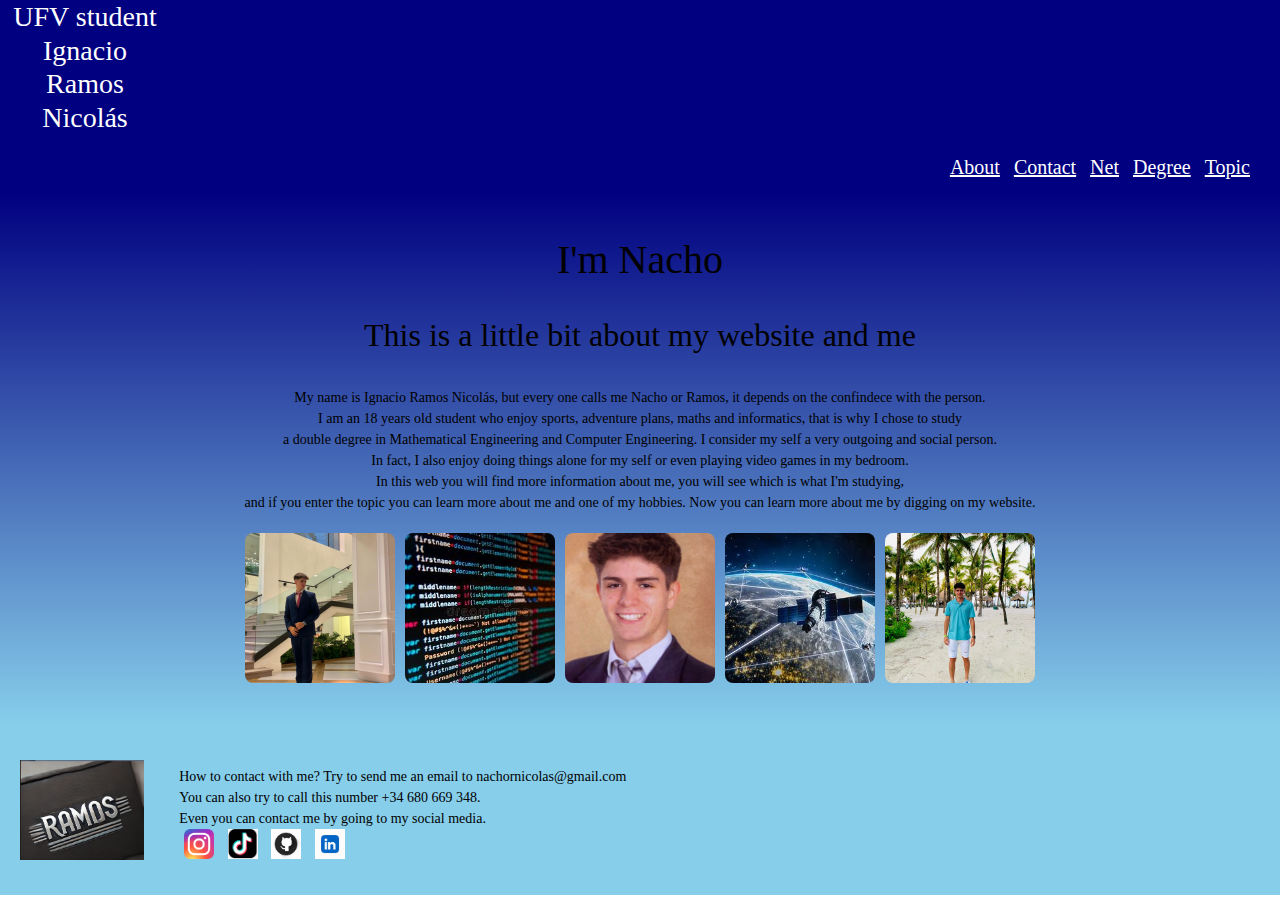
<file: Docs/index.html>
<!DOCTYPE html>
<html lang="en">
<head>
    <meta charset="UTF-8">
    <meta name="viewport" content="width=device-width, initial-scale=1.0">
    <title>Mi web personal</title>
    <link rel="stylesheet" href="css/CSS.css">
    <link href="https://cdn.jsdelivr.net/npm/bootstrap@5.3.0-alpha1/dist/css/bootstrap.min.css" rel="stylesheet">
</head>
<body>
    <header>
        <div class="header">
            <h3 class="h3">UFV student Ignacio Ramos Nicolás</h3>
        </div>
    </header>
    <div class="primerdiv">
        <nav>
            <div>
                <a class="classbuttons" href="public1/About1.html" >About</a>
                <a class="classbuttons" href="public1/Contact1.html" > Contact</a>
                <a class="classbuttons" href="public1/Net1.html" >Net</a>
                <a class="classbuttons" href="public1/Degree1.html" >Degree</a>
                <a class="classbuttons" href="public1/Topic1.html" >Topic</a>
            </div>
        </nav>
    </div>
    <center>
        <div class="divprincipal">   
            <h1>I'm Nacho</h1>
            <br>
            <h2>This is a little bit about my website and me</h2>
            <br>
            <p>
                My name is Ignacio Ramos Nicolás, but every one calls me Nacho or Ramos, it depends on the confindece with the person.<br>
                I am an 18 years old student who enjoy sports, adventure plans, maths and informatics, that is why I chose to study<br>
                a double degree in Mathematical Engineering and Computer Engineering. I consider my self a very outgoing and social person.<br>
                In fact, I also enjoy doing things alone for my self or even playing video games in my bedroom.<br>
                In this web you will find more information about me, you will see which is what I'm studying,<br> 
                and if you enter the topic you can learn more about me and one of my hobbies. Now you can learn more about me by digging on my website.
            </p>
            <div class="fotosportada">
                <img src="images/fototraje.jpg" alt="">
                <img src="images/Foto1.jpg" alt="">
                <img src="images/Fotocara.jpg" alt="">
                <img src="images/Foto2.jpg" alt="">
                <img src="images/fotoplaya.jpg" alt="">
            </div>
        </div>

        <footer>
            <div class="footer-logo">
                <img src="images/logo.png" alt="Logo" class="logo-footer">
            </div>
            <div class="footer-content">   
                <p>
                    <br>
                    How to contact with me?
                    Try to send me an email to <a href="mailto: nachornicolas@gmail.com">nachornicolas@gmail.com</a> <br>
                    You can also try to call this number <a href="tel: +34680669348">+34 680 669 348</a>. <br>
                    Even you can contact me by going to my social media. <br>
                    <a href="https://www.instagram.com/_.raamoos" target="_blank">
                        <img src="images/instagram.png" alt="Instagram" class="social-icon">
                    </a>
                    <a href="http://www.tiktok.com/@.raamoos______" target="_blank">
                        <img src="images/tiktok.png" alt="TikTok" class="social-icon">
                    </a>
                    <a href="https://github.com/dashboard" target="_blank">
                        <img src="images/Github.jpg" alt="Github" class="social-icon">
                    </a>
                    <a href="https://www.linkedin.com/in/ignacio-ramos-nicol%C3%A1s-25b6b4343/" target="_blank">
                        <img src="images/linkedlin.jpg" alt="Linkedlin" class="social-icon">
                    </a>
                </p>
            </div>
        </footer>
        
</body>
</html>
</file>
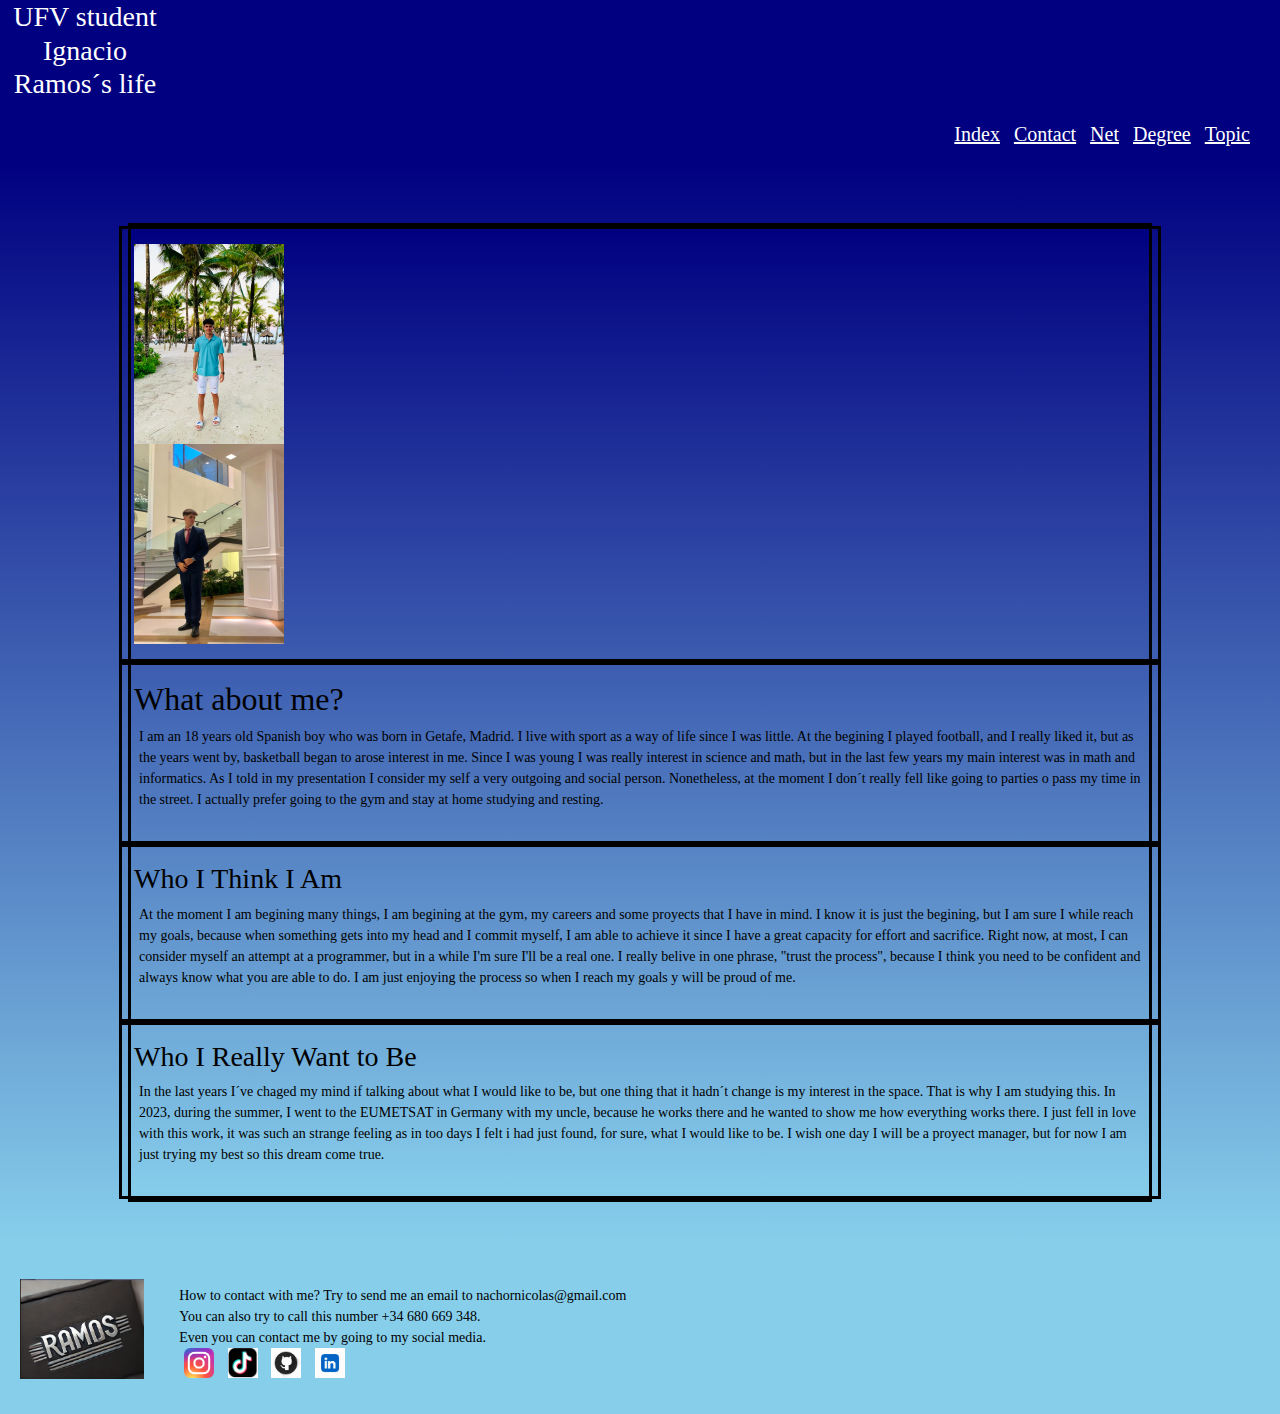
<file: docs/public1/About1.html>
<!DOCTYPE html>
<html lang="en">
<head>
    <meta charset="UTF-8">
    <meta name="viewport" content="width=device-width, initial-scale=1.0">
    <title>Mi web personal</title>
    <link rel="stylesheet" href="../css/CSS.css">
    <link href="https://cdn.jsdelivr.net/npm/bootstrap@5.3.0-alpha1/dist/css/bootstrap.min.css" rel="stylesheet">
</head>
<body>
    <header>
        <div class="header">
            <h3 class="h3">UFV student Ignacio Ramos´s life</h3>
        </div>
    </header>
    <div class="primerdiv">
        <nav>
            <div>
                <a class="classbuttons" href="../index.html" >Index</a>
                <a class="classbuttons" href="Contact1.html" >Contact</a>
                <a class="classbuttons" href="Net1.html" >Net</a>
                <a class="classbuttons" href="Degree1.html" >Degree</a>
                <a class="classbuttons" href="Topic1.html" >Topic</a>
            </div>
        </nav>
    </div>
    <div class="divprincipal">   
        <div class="horizontal-table">
            <div class="row">
                <div class="cell header">
                    <img src="../images/fotoplaya.jpg" alt="Foto" class="profile-image">
                    <img src="../images/fototraje.jpg" alt="Foto" class="profile-image">
                </div>
                <div class="cell content">
                    <h2>What about me?</h2>
                    <p>I am an 18 years old Spanish boy who was born in Getafe, Madrid. I live with sport as a way of life since I was little. At the begining I played football, and I really liked it, but as the years went by, basketball began to arose interest in me. Since I was young I was really interest in science and math, but in the last few years my main interest was in math and informatics. As I told in my presentation I consider my self a very outgoing and social person. Nonetheless, at the moment I don´t really fell like going to parties o pass my time in the street. I actually prefer going to the gym and stay at home studying and resting.  </p>
                </div>
            </div>
            <div class="row">
                <div class="cell">
                    <h3>Who I Think I Am</h3>
                    <p>At the moment I am begining many things, I am begining at the gym, my careers and some proyects that I have in mind. I know it is just the begining, but I am sure I while reach my goals, because when something gets into my head and I commit myself, I am able to achieve it since I have a great capacity for effort and sacrifice. Right now, at most, I can consider myself an attempt at a programmer, but in a while I'm sure I'll be a real one. I really belive in one phrase, "trust the process", because I think you need to be confident and always know what you are able to do. I am just enjoying the process so when I reach my goals y will be proud of me. </p>
                </div>
            </div>
            <div class="row">
                <div class="cell">
                    <h3>Who I Really Want to Be</h3>
                    <p>In the last years I´ve chaged my mind if talking about what I would like to be, but one thing that it hadn´t change is my interest in the space. That is why I am studying this. In 2023, during the summer, I went to the EUMETSAT in Germany with my uncle, because he works there and he wanted to show me how everything works there. I just fell in love with this work, it was such an strange feeling as in too days I felt i had just found, for sure, what I would like to be. I wish one day I will be a proyect manager, but for now I am just trying my best so this dream come true. </p>
                </div>
            </div>
        </div>
    </div>
    
    <footer>
        <div class="footer-logo">
            <img src="../images/logo.png" alt="Logo" class="logo-footer">
        </div>
        <div class="footer-content">   
            <p>
                <br>
                How to contact with me?
                Try to send me an email to <a href="mailto: nachornicolas@gmail.com">nachornicolas@gmail.com</a> <br>
                You can also try to call this number <a href="tel: +34680669348">+34 680 669 348</a>. <br>
                Even you can contact me by going to my social media. <br>
                <a href="https://www.instagram.com/_.raamoos" target="_blank">
                    <img src="../images/instagram.png" alt="Instagram" class="social-icon">
                </a>
                <a href="http://www.tiktok.com/@.raamoos______" target="_blank">
                    <img src="../images/tiktok.png" alt="TikTok" class="social-icon">
                </a>
                <a href="https://github.com/dashboard" target="_blank">
                    <img src="../images/Github.jpg" alt="Github" class="social-icon">
                </a>
                <a href="https://www.linkedin.com/in/ignacio-ramos-nicol%C3%A1s-25b6b4343/" target="_blank">
                    <img src="../images/linkedlin.jpg" alt="Linkedlin" class="social-icon">
                </a>
            </p>
        </div>
    </footer>
    
</body>
</html>
</file>
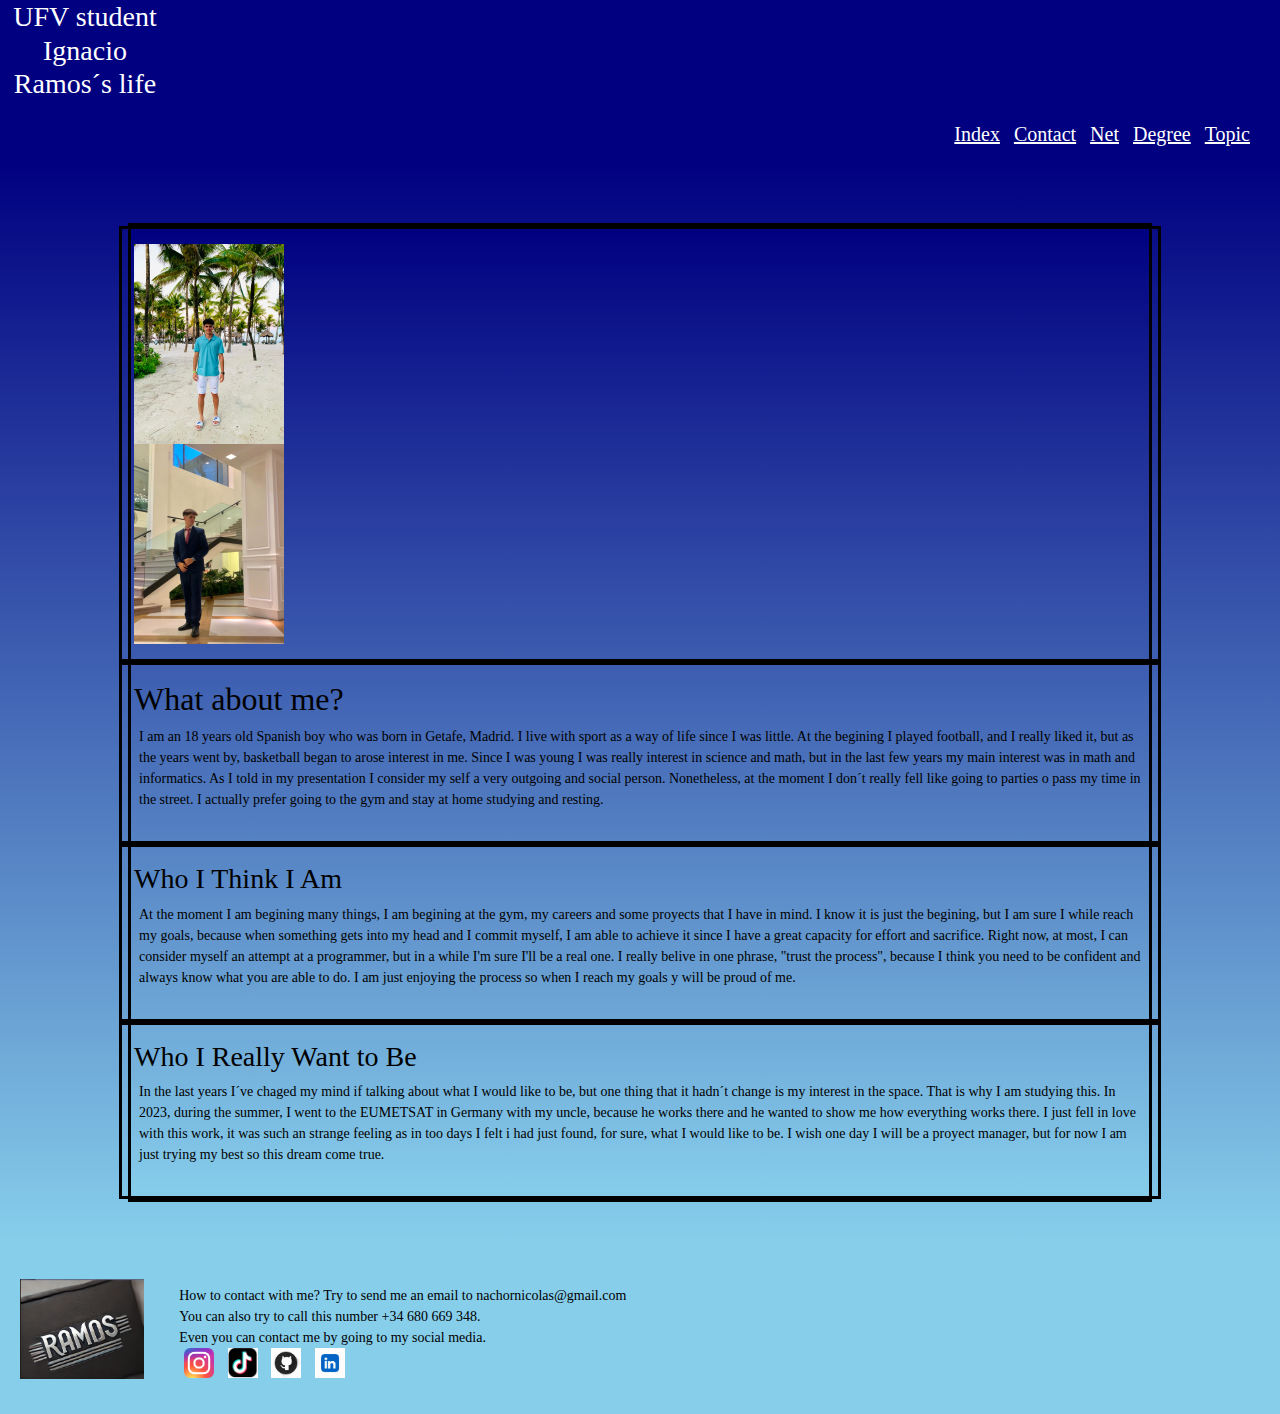
<file: Docs/public1/About1.html>
<!DOCTYPE html>
<html lang="en">
<head>
    <meta charset="UTF-8">
    <meta name="viewport" content="width=device-width, initial-scale=1.0">
    <title>Mi web personal</title>
    <link rel="stylesheet" href="../css/CSS.css">
    <link href="https://cdn.jsdelivr.net/npm/bootstrap@5.3.0-alpha1/dist/css/bootstrap.min.css" rel="stylesheet">
</head>
<body>
    <header>
        <div class="header">
            <h3 class="h3">UFV student Ignacio Ramos´s life</h3>
        </div>
    </header>
    <div class="primerdiv">
        <nav>
            <div>
                <a class="classbuttons" href="../index1.html" >Index</a>
                <a class="classbuttons" href="Contact1.html" >Contact</a>
                <a class="classbuttons" href="Net1.html" >Net</a>
                <a class="classbuttons" href="Degree1.html" >Degree</a>
                <a class="classbuttons" href="Topic1.html" >Topic</a>
            </div>
        </nav>
    </div>
    <div class="divprincipal">   
        <div class="horizontal-table">
            <div class="row">
                <div class="cell header">
                    <img src="../images/fotoplaya.jpg" alt="Foto" class="profile-image">
                    <img src="../images/fototraje.jpg" alt="Foto" class="profile-image">
                </div>
                <div class="cell content">
                    <h2>What about me?</h2>
                    <p>I am an 18 years old Spanish boy who was born in Getafe, Madrid. I live with sport as a way of life since I was little. At the begining I played football, and I really liked it, but as the years went by, basketball began to arose interest in me. Since I was young I was really interest in science and math, but in the last few years my main interest was in math and informatics. As I told in my presentation I consider my self a very outgoing and social person. Nonetheless, at the moment I don´t really fell like going to parties o pass my time in the street. I actually prefer going to the gym and stay at home studying and resting.  </p>
                </div>
            </div>
            <div class="row">
                <div class="cell">
                    <h3>Who I Think I Am</h3>
                    <p>At the moment I am begining many things, I am begining at the gym, my careers and some proyects that I have in mind. I know it is just the begining, but I am sure I while reach my goals, because when something gets into my head and I commit myself, I am able to achieve it since I have a great capacity for effort and sacrifice. Right now, at most, I can consider myself an attempt at a programmer, but in a while I'm sure I'll be a real one. I really belive in one phrase, "trust the process", because I think you need to be confident and always know what you are able to do. I am just enjoying the process so when I reach my goals y will be proud of me. </p>
                </div>
            </div>
            <div class="row">
                <div class="cell">
                    <h3>Who I Really Want to Be</h3>
                    <p>In the last years I´ve chaged my mind if talking about what I would like to be, but one thing that it hadn´t change is my interest in the space. That is why I am studying this. In 2023, during the summer, I went to the EUMETSAT in Germany with my uncle, because he works there and he wanted to show me how everything works there. I just fell in love with this work, it was such an strange feeling as in too days I felt i had just found, for sure, what I would like to be. I wish one day I will be a proyect manager, but for now I am just trying my best so this dream come true. </p>
                </div>
            </div>
        </div>
    </div>
    
    <footer>
        <div class="footer-logo">
            <img src="../images/logo.png" alt="Logo" class="logo-footer">
        </div>
        <div class="footer-content">   
            <p>
                <br>
                How to contact with me?
                Try to send me an email to <a href="mailto: nachornicolas@gmail.com">nachornicolas@gmail.com</a> <br>
                You can also try to call this number <a href="tel: +34680669348">+34 680 669 348</a>. <br>
                Even you can contact me by going to my social media. <br>
                <a href="https://www.instagram.com/_.raamoos" target="_blank">
                    <img src="../images/instagram.png" alt="Instagram" class="social-icon">
                </a>
                <a href="http://www.tiktok.com/@.raamoos______" target="_blank">
                    <img src="../images/tiktok.png" alt="TikTok" class="social-icon">
                </a>
                <a href="https://github.com/dashboard" target="_blank">
                    <img src="../images/Github.jpg" alt="Github" class="social-icon">
                </a>
                <a href="https://www.linkedin.com/in/ignacio-ramos-nicol%C3%A1s-25b6b4343/" target="_blank">
                    <img src="../images/linkedlin.jpg" alt="Linkedlin" class="social-icon">
                </a>
            </p>
        </div>
    </footer>
    
</body>
</html>
</file>
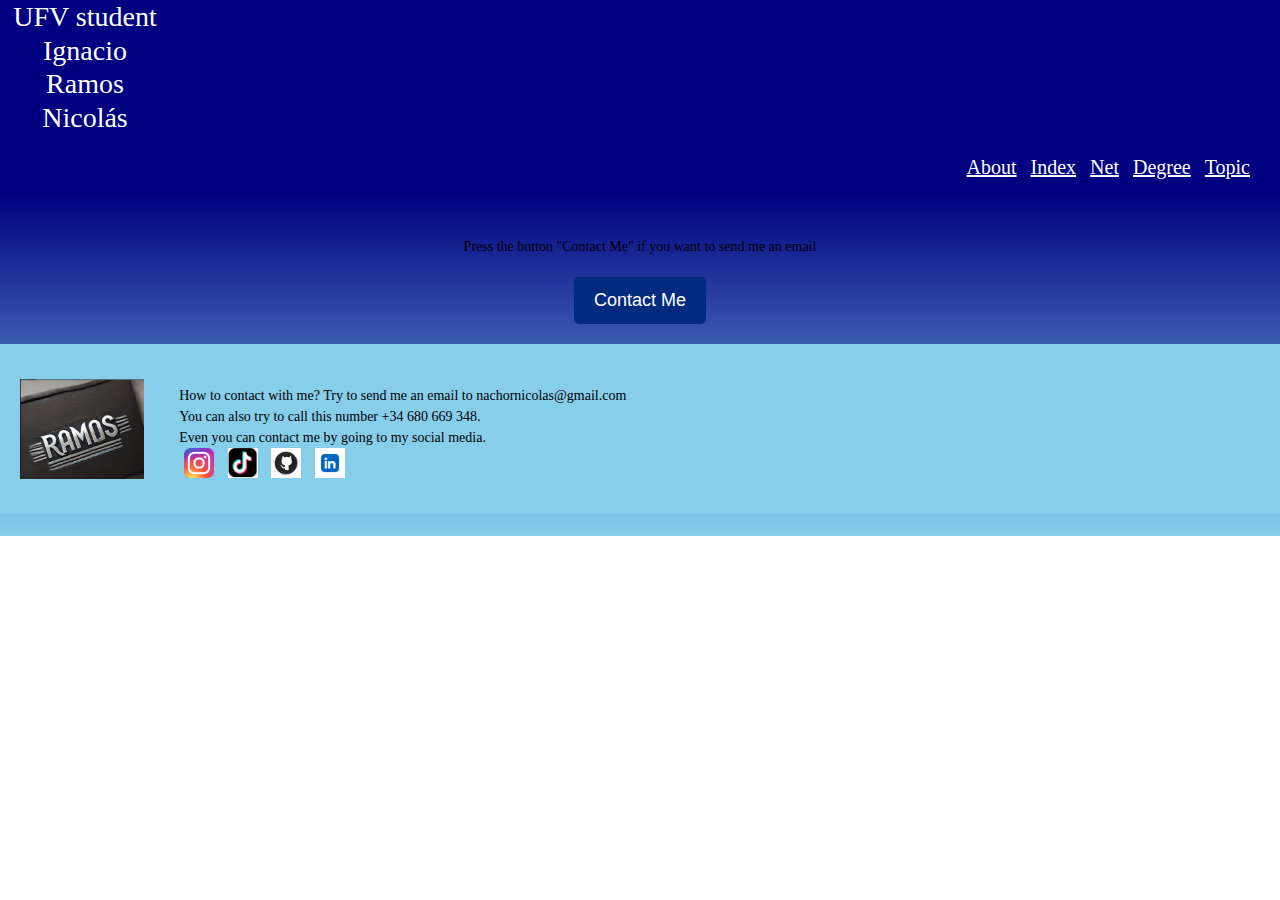
<file: docs/public1/Contact1.html>
<!DOCTYPE html>
<html lang="en">
<head>
    <meta charset="UTF-8">
    <meta name="viewport" content="width=device-width, initial-scale=1.0">
    <title>Mi web personal</title>
    <link rel="stylesheet" href="../css/CSS.css">
    <link href="https://cdn.jsdelivr.net/npm/bootstrap@5.3.0-alpha1/dist/css/bootstrap.min.css" rel="stylesheet">
</head>
<body>
    <header>
        <div class="header">
            <h3 class="h3">UFV student Ignacio Ramos Nicolás</h3>
        </div>
    </header>
    <div class="primerdiv">
        <nav>
            <div>
                <a class="classbuttons" href="About1.html" >About</a>
                <a class="classbuttons" href="../index.html" >Index</a>
                <a class="classbuttons" href="Net1.html" >Net</a>
                <a class="classbuttons" href="Degree1.html" >Degree</a>
                <a class="classbuttons" href="Topic1.html" >Topic</a>
            </div>
        </nav>
    </div>
    <center>
        <div class="divprincipal">   
            <p>Press the button "Contact Me" if you want to send me an email</p>
            <div class="contact-section">
                <details class="contact-details">
                    <summary>Contact Me</summary>
                    <div class="contact-form-container">
                        <h2>Have you got any doubts?Would you like to speak with me?<br>
                            You can contact me know. You will have to complete the following questionaire.
                        </h2>
                        <form>
                            <div class="form-group">
                                <label for="from">From:</label>
                                <input type="email" id="from" name="from" placeholder="yourname@example.com" required>
                            </div>
                            <div class="form-group">
                                <label for="subject">Subject:</label>
                                <input type="text" id="subject" name="subject" placeholder="Enter Subject">
                            </div>
                            <div class="form-group">
                                <label for="to">To:</label>
                                <p>nachornicolas@gmail.com/*</p>
                            </div>
                            <div class="form-group">
                                <label for="cc">CC:</label>
                                <input type="email" id="cc" name="cc" placeholder="Optional">
                            </div>
                            <div class="form-group">
                                <label for="bcc">BCC:</label>
                                <input type="email" id="bcc" name="bcc" placeholder="Optional">
                            </div>
                            <div class="form-group">
                                <label for="message">Message:</label>
                                <textarea id="message" name="message" rows="5" placeholder="Write your message here"></textarea>
                            </div>
                            <button type="submit" class="btn">Send</button>
                        </form>
                    </div>
                </details>
            </div>
        <footer>
            <div class="footer-logo">
                <img src="../images/logo.png" alt="Logo" class="logo-footer">
            </div>
            <div class="footer-content">   
                <p>
                    <br>
                    How to contact with me?
                    Try to send me an email to <a href="mailto: nachornicolas@gmail.com">nachornicolas@gmail.com</a> <br>
                    You can also try to call this number <a href="tel: +34680669348">+34 680 669 348</a>. <br>
                    Even you can contact me by going to my social media. <br>
                    <a href="https://www.instagram.com/_.raamoos" target="_blank">
                        <img src="../images/instagram.png" alt="Instagram" class="social-icon">
                    </a>
                    <a href="http://www.tiktok.com/@.raamoos______" target="_blank">
                        <img src="../images/tiktok.png" alt="TikTok" class="social-icon">
                    </a>
                    <a href="https://github.com/dashboard" target="_blank">
                        <img src="../images/Github.jpg" alt="Github" class="social-icon">
                    </a>
                    <a href="https://www.linkedin.com/in/ignacio-ramos-nicol%C3%A1s-25b6b4343/" target="_blank">
                        <img src="../images/linkedlin.jpg" alt="Linkedlin" class="social-icon">
                    </a>
                </p>
            </div>
        </footer>
        
</body>
</html>
</file>
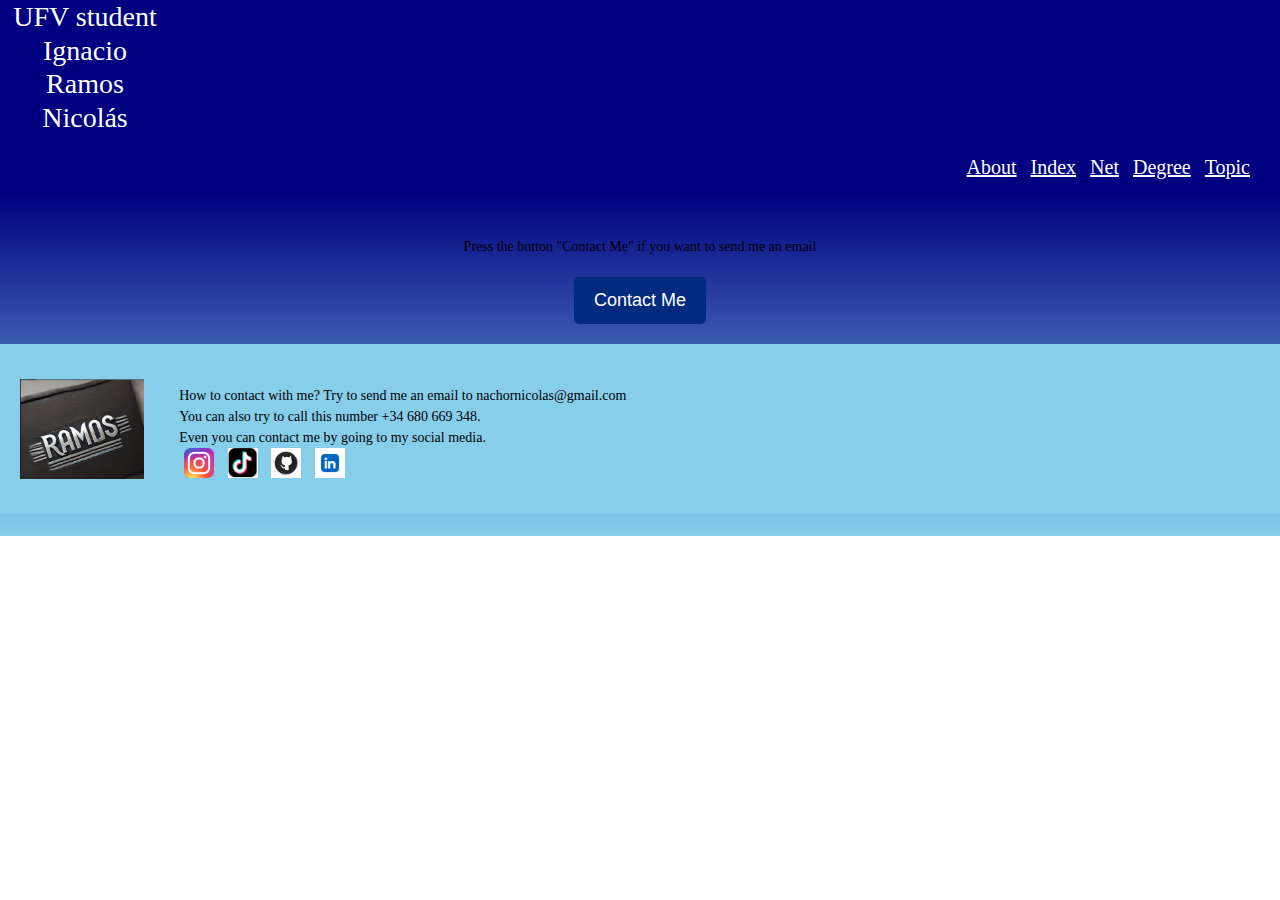
<file: Docs/public1/Contact1.html>
<!DOCTYPE html>
<html lang="en">
<head>
    <meta charset="UTF-8">
    <meta name="viewport" content="width=device-width, initial-scale=1.0">
    <title>Mi web personal</title>
    <link rel="stylesheet" href="../css/CSS.css">
    <link href="https://cdn.jsdelivr.net/npm/bootstrap@5.3.0-alpha1/dist/css/bootstrap.min.css" rel="stylesheet">
</head>
<body>
    <header>
        <div class="header">
            <h3 class="h3">UFV student Ignacio Ramos Nicolás</h3>
        </div>
    </header>
    <div class="primerdiv">
        <nav>
            <div>
                <a class="classbuttons" href="About1.html" >About</a>
                <a class="classbuttons" href="../index1.html" >Index</a>
                <a class="classbuttons" href="Net1.html" >Net</a>
                <a class="classbuttons" href="Degree1.html" >Degree</a>
                <a class="classbuttons" href="Topic1.html" >Topic</a>
            </div>
        </nav>
    </div>
    <center>
        <div class="divprincipal">   
            <p>Press the button "Contact Me" if you want to send me an email</p>
            <div class="contact-section">
                <details class="contact-details">
                    <summary>Contact Me</summary>
                    <div class="contact-form-container">
                        <h2>Have you got any doubts?Would you like to speak with me?<br>
                            You can contact me know. You will have to complete the following questionaire.
                        </h2>
                        <form>
                            <div class="form-group">
                                <label for="from">From:</label>
                                <input type="email" id="from" name="from" placeholder="yourname@example.com" required>
                            </div>
                            <div class="form-group">
                                <label for="subject">Subject:</label>
                                <input type="text" id="subject" name="subject" placeholder="Enter Subject">
                            </div>
                            <div class="form-group">
                                <label for="to">To:</label>
                                <p>nachornicolas@gmail.com/*</p>
                            </div>
                            <div class="form-group">
                                <label for="cc">CC:</label>
                                <input type="email" id="cc" name="cc" placeholder="Optional">
                            </div>
                            <div class="form-group">
                                <label for="bcc">BCC:</label>
                                <input type="email" id="bcc" name="bcc" placeholder="Optional">
                            </div>
                            <div class="form-group">
                                <label for="message">Message:</label>
                                <textarea id="message" name="message" rows="5" placeholder="Write your message here"></textarea>
                            </div>
                            <button type="submit" class="btn">Send</button>
                        </form>
                    </div>
                </details>
            </div>
        <footer>
            <div class="footer-logo">
                <img src="../images/logo.png" alt="Logo" class="logo-footer">
            </div>
            <div class="footer-content">   
                <p>
                    <br>
                    How to contact with me?
                    Try to send me an email to <a href="mailto: nachornicolas@gmail.com">nachornicolas@gmail.com</a> <br>
                    You can also try to call this number <a href="tel: +34680669348">+34 680 669 348</a>. <br>
                    Even you can contact me by going to my social media. <br>
                    <a href="https://www.instagram.com/_.raamoos" target="_blank">
                        <img src="../images/instagram.png" alt="Instagram" class="social-icon">
                    </a>
                    <a href="http://www.tiktok.com/@.raamoos______" target="_blank">
                        <img src="../images/tiktok.png" alt="TikTok" class="social-icon">
                    </a>
                    <a href="https://github.com/dashboard" target="_blank">
                        <img src="../images/Github.jpg" alt="Github" class="social-icon">
                    </a>
                    <a href="https://www.linkedin.com/in/ignacio-ramos-nicol%C3%A1s-25b6b4343/" target="_blank">
                        <img src="../images/linkedlin.jpg" alt="Linkedlin" class="social-icon">
                    </a>
                </p>
            </div>
        </footer>
        
</body>
</html>
</file>
<file: Docs/css/CSS.css>
*{
    margin: 0;
    padding: 0;
    box-sizing: border-box;
}
header {
    background-color: #000080;
    color: white;
    margin: 0;
    display: flex;
    padding-left: 10px;
    font-family: Georgia, 'Times New Roman', Times, serif;
}

.primerdiv {
    background-color: #bcbcbd;
    margin: 0;
    padding: 0;
    
}
.Units{
    text-align: left;
}
.classbuttons {
    background-color: transparent;
    color: white;
    border: none;
    font-size: 20px;
    margin-right: 10px; /* Espaciado entre botones */
    cursor: pointer;
    font-family: Georgia, 'Times New Roman', Times, serif;
}

nav {
    display: flex;
    justify-content: flex-end; /* Alinea el contenido hacia la derecha */
    align-items: center;
    padding: 10px 20px;
    background-color: #000080;
    font-family: Georgia, 'Times New Roman', Times, serif;
    
}
.nombre{
   
    padding-right: 800px;
}

.divprincipal {
    background: linear-gradient( to bottom, #000080,#87CEEB);
    padding: 44px 0 22px 0;
    font-family: Georgia, 'Times New Roman', Times, serif;
    color: black;
}
.fotosportada {
    display: flex;
    justify-content: center; /* Centra horizontalmente las imágenes */
    align-items: center; /* Alinea las imágenes verticalmente */
    gap: 10px; /* Espacio entre las imágenes */
    margin: 20px 0; /* Espaciado superior e inferior */
}

.fotosportada img {
    width: 150px; /* Define un tamaño uniforme para las imágenes */
    height: 150px; /* Define un tamaño uniforme para las imágenes */
    object-fit: cover; /* Hace que las imágenes cubran el área definida sin distorsionar */
    border-radius: 8px; /* Bordes redondeados para las imágenes */
}
footer {
    display: flex; /* Activa Flexbox para alinear los elementos en fila */
    justify-content: space-between; /* Distribuye el espacio entre el logo y el contenido */
    align-items: center; /* Alinea verticalmente ambos elementos */
    background-color:#87CEEB; 
    font-family: Georgia, 'Times New Roman', Times, serif;
    color: black;
    padding: 20px;
}

.footer-logo {
    flex: 0 0 auto; /* Evita que el logo se expanda */
}

.footer-logo img {
    width: 100%; /* Mantén las proporciones del logo */
    max-height: 100px; /* Ajusta el alto máximo del logo */
    object-fit: contain; /* Asegura que el logo no se distorsione */
}

.footer-content {
    flex: 1; /* Permite que el contenido ocupe el espacio restante */
    text-align: left; /* Justifica el contenido a la derecha */
    margin-left: 30px;
}

footer a {
    color: black; /* Cambia el color de los enlaces al del texto */
    text-decoration: none;
}

footer a:hover {
    text-decoration: underline;
}

.social-icon {
    width: 30px; /* Tamaño de los iconos de redes sociales */
    height: 30px;
    margin: 0 5px;
    transition: transform 0.3s ease;
}

.social-icon:hover {
    transform: scale(1.2);
}

.horizontal-table {
    width: 80%;
    margin: 20px auto;
    border: 3px solid Black; /* Borde general */
    display: table;
    border-spacing: 0;
    background: linear-gradient( to bottom, #000080,#87CEEB);
}

.row {
    display: table-row; /* Alineación horizontal */
    border-spacing: 0;
}
.cell {
    padding: 15px;
    padding: 15px; /* Las celdas se ajustan al espacio disponible */
    border: 3px solid black;
}

.header {
    flex: none; /* Define un ancho fijo para la celda del icono */
    display: table-cell;
    width: 150px;
    text-align: center;
    vertical-align: middle;
}

.profile-image {
    max-width: 100%;
    max-height: 200px; /* Ajusta el tamaño máximo de la imagen */
    display: block;
}

.content {
    text-align: left; /* Alineación de texto a la izquierda */
}

h2, h3 {
    margin: 0;
    color: #002B7F; /* Azul oscuro */
    font-weight: bold;
}

p {
    margin: 5px 5px;
    color: black;
    font-size: 14px;
}


/* Contact Section Styling */
.contact-section {
    width: 80%;
    margin: 20px auto;
    text-align: center;
    font-family: Arial, sans-serif;
}

.contact-details summary {
    display: inline-block;
    padding: 10px 20px;
    background-color: #002b7f;
    color: white;
    border: none;
    border-radius: 5px;
    font-size: 18px;
    cursor: pointer;
}

.contact-details[open] summary {
    background-color: #0053b8;
}

.contact-form-container {
    margin-top: 20px;
    padding: 20px;
    background: #f9f9f9;
    border-radius: 10px;
    box-shadow: 0px 4px 10px rgba(0, 0, 0, 0.1);
}

.contact-form-container h2 {
    color: #333;
    margin-bottom: 15px;
}

.form-group {
    margin-bottom: 15px;
    text-align: left;
}

label {
    display: block;
    font-weight: bold;
    margin-bottom: 5px;
    color: #333;
}

input, textarea {
    width: 100%;
    padding: 10px;
    border: 1px solid #ddd;
    border-radius: 5px;
    font-size: 14px;
}

textarea {
    resize: none;
}

.btn {
    background-color: #002b7f;
    color: white;
    padding: 10px 20px;
    border: none;
    border-radius: 5px;
    cursor: pointer;
    font-size: 16px;
    display: block;
    margin: 0 auto;
}

.btn:hover {
    background-color: #0053b8;
}

/* Animations for opening/closing */
.contact-details[open] .contact-form-container {
    animation: fadeIn 0.5s ease-in-out;
}

@keyframes fadeIn {
    from {
        opacity: 0;
        transform: translateY(-20px);
    }
    to {
        opacity: 1;
        transform: translateY(0);
    }
}





/* General styles */
body {
    font-family: Arial, sans-serif;
    margin: 20px;
}

.form-container {
    position: relative;
    max-width: 400px;
    margin: auto;
}

/* Ocultar el checkbox para usarlo como controlador */
#toggle-panel {
    display: none;
}



/* Estilo del input como etiqueta clickeable */
.input-label {
    display: block;
    padding: 10px;
    font-size: 16px;
    border: 1px solid #ccc;
    border-radius: 5px;
    background-color: #fff;
    cursor: pointer;
}

/* Panel con nombres */
.name-panel {
    position: absolute;
    top: 60px;
    left: 0;
    width: 100%;
    max-height: 200px;
    overflow-y: auto;
    border: 1px solid #ccc;
    border-radius: 5px;
    background-color: #fff;
    display: none; /* Inicialmente oculto */
    z-index: 10;
    box-shadow: 0 4px 8px rgba(0, 0, 0, 0.2);
}

/* Mostrar el panel cuando el checkbox está activado */
#toggle-panel:checked ~ .name-panel {
    display: block;
}

/* Lista de nombres */
.name-panel ul {
    list-style: none;
    padding: 0;
    margin: 0;
}

.name-panel li {
    padding: 10px;
    border-bottom: 1px solid #eee;
}

.name-panel li:last-child {
    border-bottom: none;
}

.name-panel a {
    text-decoration: none;
    color: #007bff;
    font-size: 16px;
}

.name-panel a:hover {
    text-decoration: underline;
}

.name-panel li:hover {
    background-color: #f8f9fa;
    cursor: pointer;
}

/* Tabla de asignaturas */
.table-asignaturas {
    width: 100%;
    border-collapse: collapse;
    font-family: Arial, sans-serif;
    margin: 20px 0;
}

.table-asignaturas thead {
    background-color: #003366; /* Azul marino */
    color: white;
}

.table-asignaturas th, .table-asignaturas td {
    padding: 12px;
    text-align: left;
    border: 1px solid #ddd;
}

.table-asignaturas tbody tr:nth-child(odd) {
    background-color: #B0C4DE; /* Azul cielo */
}

.table-asignaturas tbody tr:nth-child(even) {
    background-color: #87AFC7; /* Azul intermedio */
}

.table-asignaturas tbody tr:hover {
    background-color: #AED6F1; /* Azul claro para hover */
}

.table-asignaturas td {
    color: white;
}
.años{
    color: white;
}



/* styles.css */
.plus-button {
    background-color: #4CAF50; /* Color de fondo */
    color: white;              /* Color del texto */
    border: none;              /* Sin bordes */
    padding: 5px 10px;         /* Espaciado interno */
    font-size: 20px;           /* Tamaño de la fuente */
    cursor: pointer;          /* Cambia el cursor al pasar sobre el botón */
    border-radius: 5px;        /* Bordes redondeados */
    margin-left: 10px;         /* Espacio a la izquierda */
  }
  
  .plus-button:hover {
    background-color: #45a049; /* Color al pasar el ratón */
  }
</file>
<file: docs/css/CSS.css>
*{
    margin: 0;
    padding: 0;
    box-sizing: border-box;
}
header {
    background-color: #000080;
    color: white;
    margin: 0;
    display: flex;
    padding-left: 10px;
    font-family: Georgia, 'Times New Roman', Times, serif;
}

.primerdiv {
    background-color: #bcbcbd;
    margin: 0;
    padding: 0;
    
}
.Units{
    text-align: left;
}
.classbuttons {
    background-color: transparent;
    color: white;
    border: none;
    font-size: 20px;
    margin-right: 10px; /* Espaciado entre botones */
    cursor: pointer;
    font-family: Georgia, 'Times New Roman', Times, serif;
}

nav {
    display: flex;
    justify-content: flex-end; /* Alinea el contenido hacia la derecha */
    align-items: center;
    padding: 10px 20px;
    background-color: #000080;
    font-family: Georgia, 'Times New Roman', Times, serif;
    
}
.nombre{
   
    padding-right: 800px;
}

.divprincipal {
    background: linear-gradient( to bottom, #000080,#87CEEB);
    padding: 44px 0 22px 0;
    font-family: Georgia, 'Times New Roman', Times, serif;
    color: black;
}
.fotosportada {
    display: flex;
    justify-content: center; /* Centra horizontalmente las imágenes */
    align-items: center; /* Alinea las imágenes verticalmente */
    gap: 10px; /* Espacio entre las imágenes */
    margin: 20px 0; /* Espaciado superior e inferior */
}

.fotosportada img {
    width: 150px; /* Define un tamaño uniforme para las imágenes */
    height: 150px; /* Define un tamaño uniforme para las imágenes */
    object-fit: cover; /* Hace que las imágenes cubran el área definida sin distorsionar */
    border-radius: 8px; /* Bordes redondeados para las imágenes */
}
footer {
    display: flex; /* Activa Flexbox para alinear los elementos en fila */
    justify-content: space-between; /* Distribuye el espacio entre el logo y el contenido */
    align-items: center; /* Alinea verticalmente ambos elementos */
    background-color:#87CEEB; 
    font-family: Georgia, 'Times New Roman', Times, serif;
    color: black;
    padding: 20px;
}

.footer-logo {
    flex: 0 0 auto; /* Evita que el logo se expanda */
}

.footer-logo img {
    width: 100%; /* Mantén las proporciones del logo */
    max-height: 100px; /* Ajusta el alto máximo del logo */
    object-fit: contain; /* Asegura que el logo no se distorsione */
}

.footer-content {
    flex: 1; /* Permite que el contenido ocupe el espacio restante */
    text-align: left; /* Justifica el contenido a la derecha */
    margin-left: 30px;
}

footer a {
    color: black; /* Cambia el color de los enlaces al del texto */
    text-decoration: none;
}

footer a:hover {
    text-decoration: underline;
}

.social-icon {
    width: 30px; /* Tamaño de los iconos de redes sociales */
    height: 30px;
    margin: 0 5px;
    transition: transform 0.3s ease;
}

.social-icon:hover {
    transform: scale(1.2);
}

.horizontal-table {
    width: 80%;
    margin: 20px auto;
    border: 3px solid Black; /* Borde general */
    display: table;
    border-spacing: 0;
    background: linear-gradient( to bottom, #000080,#87CEEB);
}

.row {
    display: table-row; /* Alineación horizontal */
    border-spacing: 0;
}
.cell {
    padding: 15px;
    padding: 15px; /* Las celdas se ajustan al espacio disponible */
    border: 3px solid black;
}

.header {
    flex: none; /* Define un ancho fijo para la celda del icono */
    display: table-cell;
    width: 150px;
    text-align: center;
    vertical-align: middle;
}

.profile-image {
    max-width: 100%;
    max-height: 200px; /* Ajusta el tamaño máximo de la imagen */
    display: block;
}

.content {
    text-align: left; /* Alineación de texto a la izquierda */
}

h2, h3 {
    margin: 0;
    color: #002B7F; /* Azul oscuro */
    font-weight: bold;
}

p {
    margin: 5px 5px;
    color: black;
    font-size: 14px;
}


/* Contact Section Styling */
.contact-section {
    width: 80%;
    margin: 20px auto;
    text-align: center;
    font-family: Arial, sans-serif;
}

.contact-details summary {
    display: inline-block;
    padding: 10px 20px;
    background-color: #002b7f;
    color: white;
    border: none;
    border-radius: 5px;
    font-size: 18px;
    cursor: pointer;
}

.contact-details[open] summary {
    background-color: #0053b8;
}

.contact-form-container {
    margin-top: 20px;
    padding: 20px;
    background: #f9f9f9;
    border-radius: 10px;
    box-shadow: 0px 4px 10px rgba(0, 0, 0, 0.1);
}

.contact-form-container h2 {
    color: #333;
    margin-bottom: 15px;
}

.form-group {
    margin-bottom: 15px;
    text-align: left;
}

label {
    display: block;
    font-weight: bold;
    margin-bottom: 5px;
    color: #333;
}

input, textarea {
    width: 100%;
    padding: 10px;
    border: 1px solid #ddd;
    border-radius: 5px;
    font-size: 14px;
}

textarea {
    resize: none;
}

.btn {
    background-color: #002b7f;
    color: white;
    padding: 10px 20px;
    border: none;
    border-radius: 5px;
    cursor: pointer;
    font-size: 16px;
    display: block;
    margin: 0 auto;
}

.btn:hover {
    background-color: #0053b8;
}

/* Animations for opening/closing */
.contact-details[open] .contact-form-container {
    animation: fadeIn 0.5s ease-in-out;
}

@keyframes fadeIn {
    from {
        opacity: 0;
        transform: translateY(-20px);
    }
    to {
        opacity: 1;
        transform: translateY(0);
    }
}





/* General styles */
body {
    font-family: Arial, sans-serif;
    margin: 20px;
}

.form-container {
    position: relative;
    max-width: 400px;
    margin: auto;
}

/* Ocultar el checkbox para usarlo como controlador */
#toggle-panel {
    display: none;
}



/* Estilo del input como etiqueta clickeable */
.input-label {
    display: block;
    padding: 10px;
    font-size: 16px;
    border: 1px solid #ccc;
    border-radius: 5px;
    background-color: #fff;
    cursor: pointer;
}

/* Panel con nombres */
.name-panel {
    position: absolute;
    top: 60px;
    left: 0;
    width: 100%;
    max-height: 200px;
    overflow-y: auto;
    border: 1px solid #ccc;
    border-radius: 5px;
    background-color: #fff;
    display: none; /* Inicialmente oculto */
    z-index: 10;
    box-shadow: 0 4px 8px rgba(0, 0, 0, 0.2);
}

/* Mostrar el panel cuando el checkbox está activado */
#toggle-panel:checked ~ .name-panel {
    display: block;
}

/* Lista de nombres */
.name-panel ul {
    list-style: none;
    padding: 0;
    margin: 0;
}

.name-panel li {
    padding: 10px;
    border-bottom: 1px solid #eee;
}

.name-panel li:last-child {
    border-bottom: none;
}

.name-panel a {
    text-decoration: none;
    color: #007bff;
    font-size: 16px;
}

.name-panel a:hover {
    text-decoration: underline;
}

.name-panel li:hover {
    background-color: #f8f9fa;
    cursor: pointer;
}

/* Tabla de asignaturas */
.table-asignaturas {
    width: 100%;
    border-collapse: collapse;
    font-family: Arial, sans-serif;
    margin: 20px 0;
}

.table-asignaturas thead {
    background-color: #003366; /* Azul marino */
    color: white;
}

.table-asignaturas th, .table-asignaturas td {
    padding: 12px;
    text-align: left;
    border: 1px solid #ddd;
}

.table-asignaturas tbody tr:nth-child(odd) {
    background-color: #B0C4DE; /* Azul cielo */
}

.table-asignaturas tbody tr:nth-child(even) {
    background-color: #87AFC7; /* Azul intermedio */
}

.table-asignaturas tbody tr:hover {
    background-color: #AED6F1; /* Azul claro para hover */
}

.table-asignaturas td {
    color: white;
}
.años{
    color: white;
}



/* styles.css */
.plus-button {
    background-color: #4CAF50; /* Color de fondo */
    color: white;              /* Color del texto */
    border: none;              /* Sin bordes */
    padding: 5px 10px;         /* Espaciado interno */
    font-size: 20px;           /* Tamaño de la fuente */
    cursor: pointer;          /* Cambia el cursor al pasar sobre el botón */
    border-radius: 5px;        /* Bordes redondeados */
    margin-left: 10px;         /* Espacio a la izquierda */
  }
  
  .plus-button:hover {
    background-color: #45a049; /* Color al pasar el ratón */
  }
</file>
